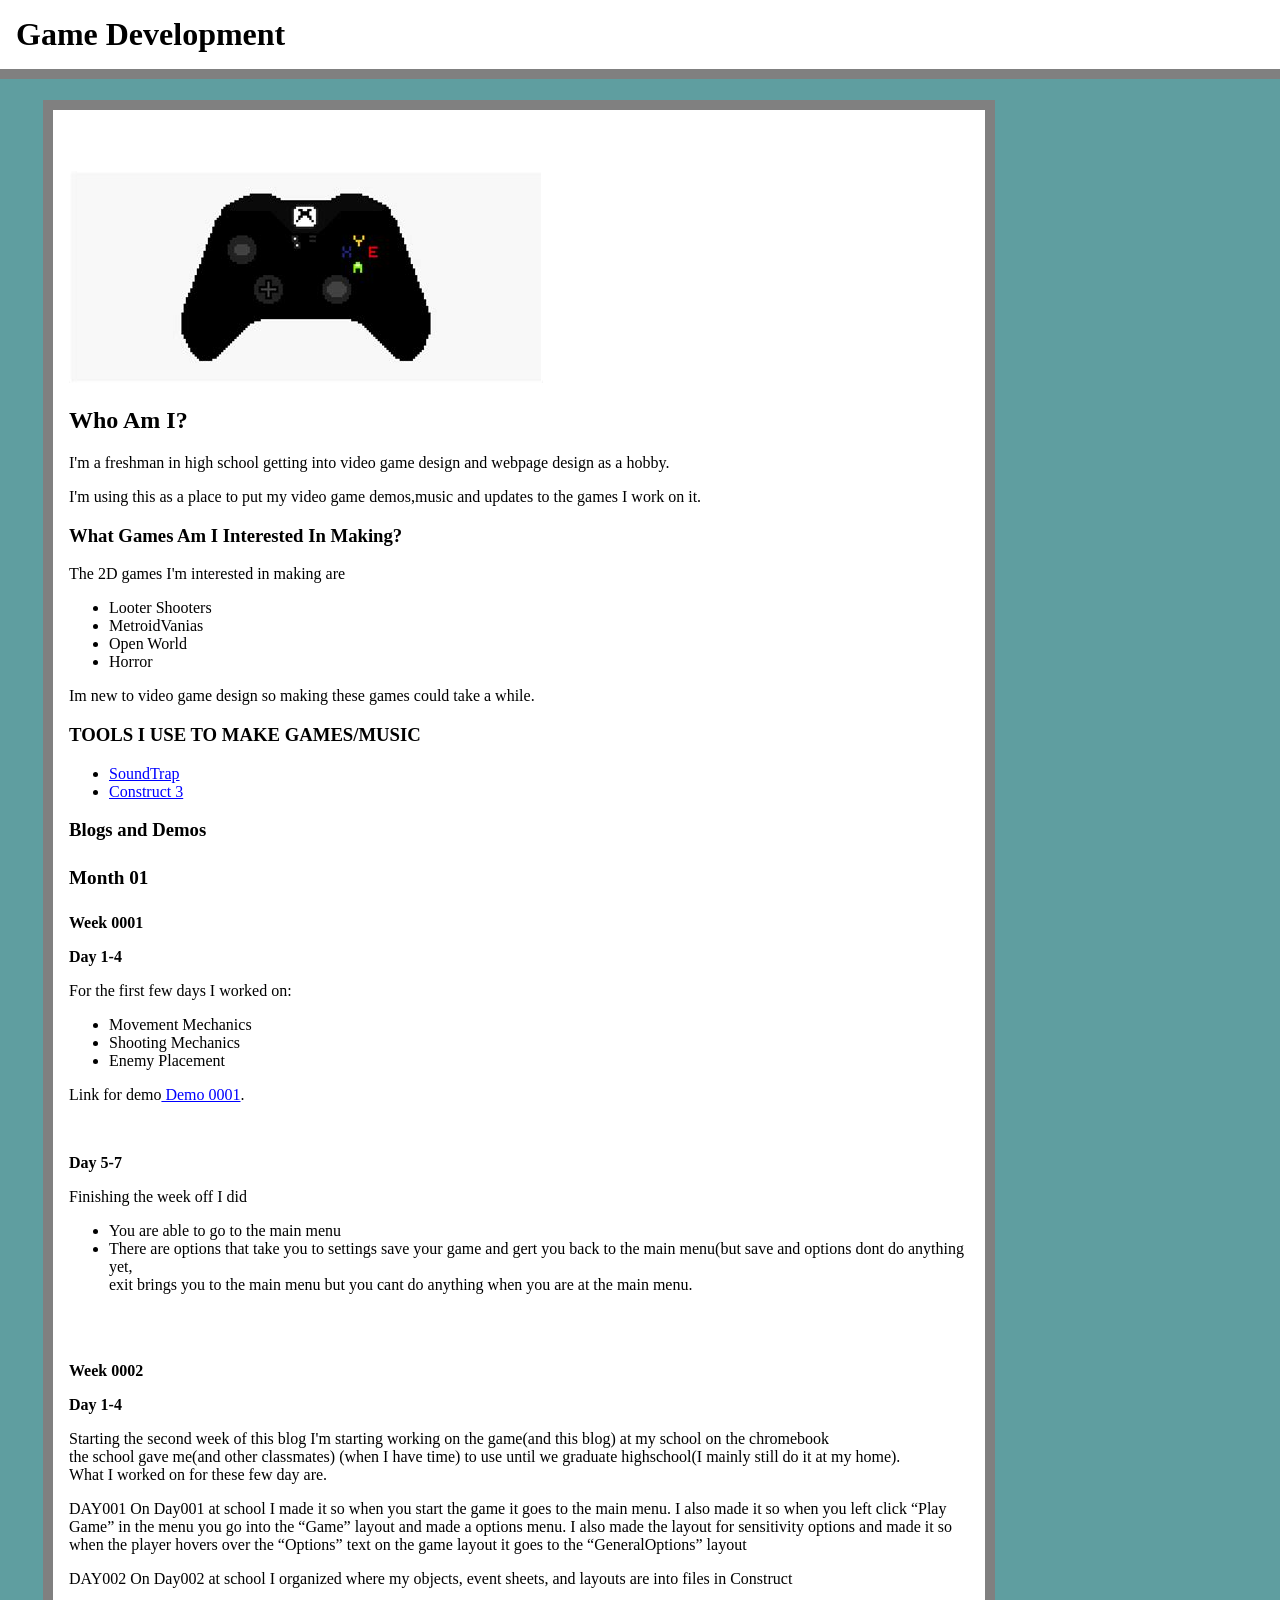
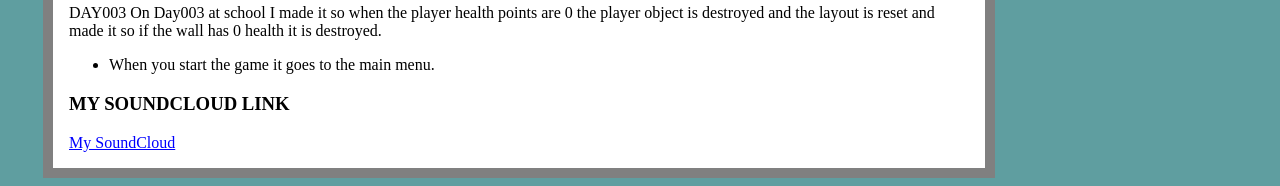
<file: index.html>
<!doctype html>
<html>
	<head>
		
		<link rel="stylesheet" type="text/css" href="css/style.css">
		<title>Game Development</title>	
	</head>
	<body>

		
		<h1 id="title"><a href="nathaniel.html">Game Development</a></h1>
		
		<div class="toc">
			<ul>
				<p><b>Month 01</b></p>
				<li><a href="#week1">Week 001</a></li>
				<li><a href="#week2">Week 002</a></li>

			</ul>


		</div>
		
		<div class="container">
		<img src="2021-01-03.jpg" id="controller-img">
			<div>
				<h2>Who Am I?</h2>
				<p>I'm a freshman in high school getting into video game design and webpage design as a hobby.</p>
				<p>I'm using this as a place to put my video game demos,music and updates to the games I work on it.</p>
			</div>	 
			<div>
				<h3>What Games Am I Interested In Making?</h3>
				<p>The 2D games I'm interested in making are</p>

				<ul>
					<li>Looter Shooters</li>
					<li>MetroidVanias</li>
						<li>Open World</li>
						<li>Horror</li>
				</ul>

				<p>Im new to video game design so making these games could take a while.</p>
				
				<h3>TOOLS I USE TO MAKE GAMES/MUSIC</h3>
				<ul>
					<li><a href="https://www.soundtrap.com"> SoundTrap </a></li>
					<li><a href="https://editor.construct.net">Construct 3</a></li>
				</ul>
					
					
				<h3>Blogs and Demos</h3>
				<h4>Month 01</h4>
				<p><b><a id="week1"></a>Week 0001</b></p>
				<p><b> Day 1-4</b></p>
					
				<p>For the first few days I worked on:</p>
				<ul>
					<li>Movement Mechanics</li>
					<li>Shooting Mechanics</li>
					<li>Enemy Placement</li>
				</ul>
				<p> Link for demo<a href="https://spiderboy0555.itch.io/game-demo-v00000001"> Demo 0001</a>.</p>
				<br>
				<p><b>Day 5-7</b></p>
				<P>Finishing the week off I did</P>
				<ul>
					<li>You are able to go to the main menu</li>	
					<li>There are options that take you to settings save your game and gert you back to the main menu(but save and options dont do anything yet,<br> exit brings you to the main menu but you cant do anything when you are at the main menu.</li>
				</ul>

					<br>
					<br>
					
					<p><b><a id="week2"></a>Week 0002</b></p>
					<p><b>Day 1-4</b></p>
					<p>Starting the second week of this blog I'm starting working on the game(and this blog) at my school on the chromebook<br> the school gave me(and other classmates) (when I have time) to use until we graduate highschool(I mainly still do it at my home).<br>What I worked on for these few day are.</p>
					<p>DAY001
				   On Day001 at school I made it so when you start the game it goes to the main menu. I also made it so when you left click “Play Game” in the menu you go into the “Game” layout and made a options menu. I also made the layout for sensitivity options and made it so when the player hovers over the “Options” text on the game layout it goes to the “GeneralOptions” layout</p>
				   <p>DAY002
				   On Day002 at school I organized where my objects, event sheets, and layouts are into files in Construct</p>
				   <p>DAY003
				   On Day003 at school I made it so when the player health points are 0 the player object is destroyed and the layout is reset and made it so if the wall has 0 health it is destroyed.</p>																																																																																																																																																																																																								
				   
				<ul>

					<li>When you start the game it goes to the main menu.</li>





				</ul>

					
				
				
			</div>




			
		<h3>MY SOUNDCLOUD LINK</h3>

		<a href= "https://soundcloud.com/nebulasz">My SoundCloud </a>
		</div>



	</div>





    </body>           
</html>
</file>
<file: css/style.css>
body {
    background-color: cadetblue;
}

a, a:visited{

color: blue;

}



.container{
    width: 900px;
    margin-top: 100px;
    margin-left: 35px;
    margin-right: auto;
    padding: 1em;
    border: 10px gray solid;
    background-color: white;
}


.toc {
    position: absolute;
    border: 10px gray solid;
    left: 1500px;
    width: 250px;
    padding: 1em;
    background-color: white;
    margin-top: 100px;



}

h4 {

font-size: larger;

}


h1#title {
    z-index: 1000;
    position: fixed;
    top: 0;
    left: 0;
    background-color: white;
    border-bottom: 10px gray solid;
    width: 100%;
    padding: .5em;
    margin: 0;
}

h1#title a{

text-decoration: none;

color: inherit;

}


h1#title a:hover{

text-decoration: underline;



}



img#controller-img {
    margin-top: 45px;
}
</file>
